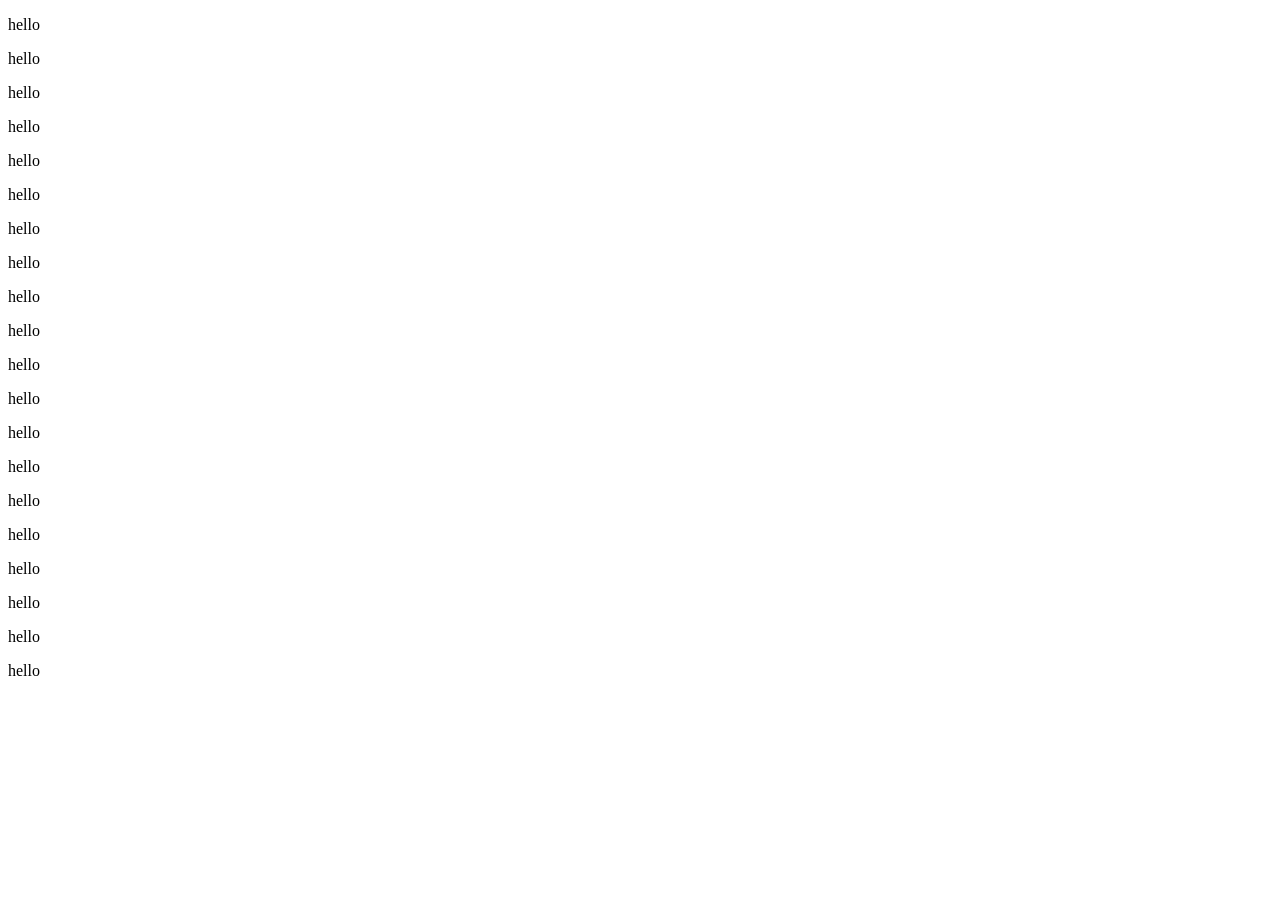
<file: evals/screening/tool-contract-first-hard/fixture/site/index.html>
<!doctype html><title>Acme</title>
<p>hello</p>
<p>hello</p>
<p>hello</p>
<p>hello</p>
<p>hello</p>
<p>hello</p>
<p>hello</p>
<p>hello</p>
<p>hello</p>
<p>hello</p>
<p>hello</p>
<p>hello</p>
<p>hello</p>
<p>hello</p>
<p>hello</p>
<p>hello</p>
<p>hello</p>
<p>hello</p>
<p>hello</p>
<p>hello</p>
</file>
